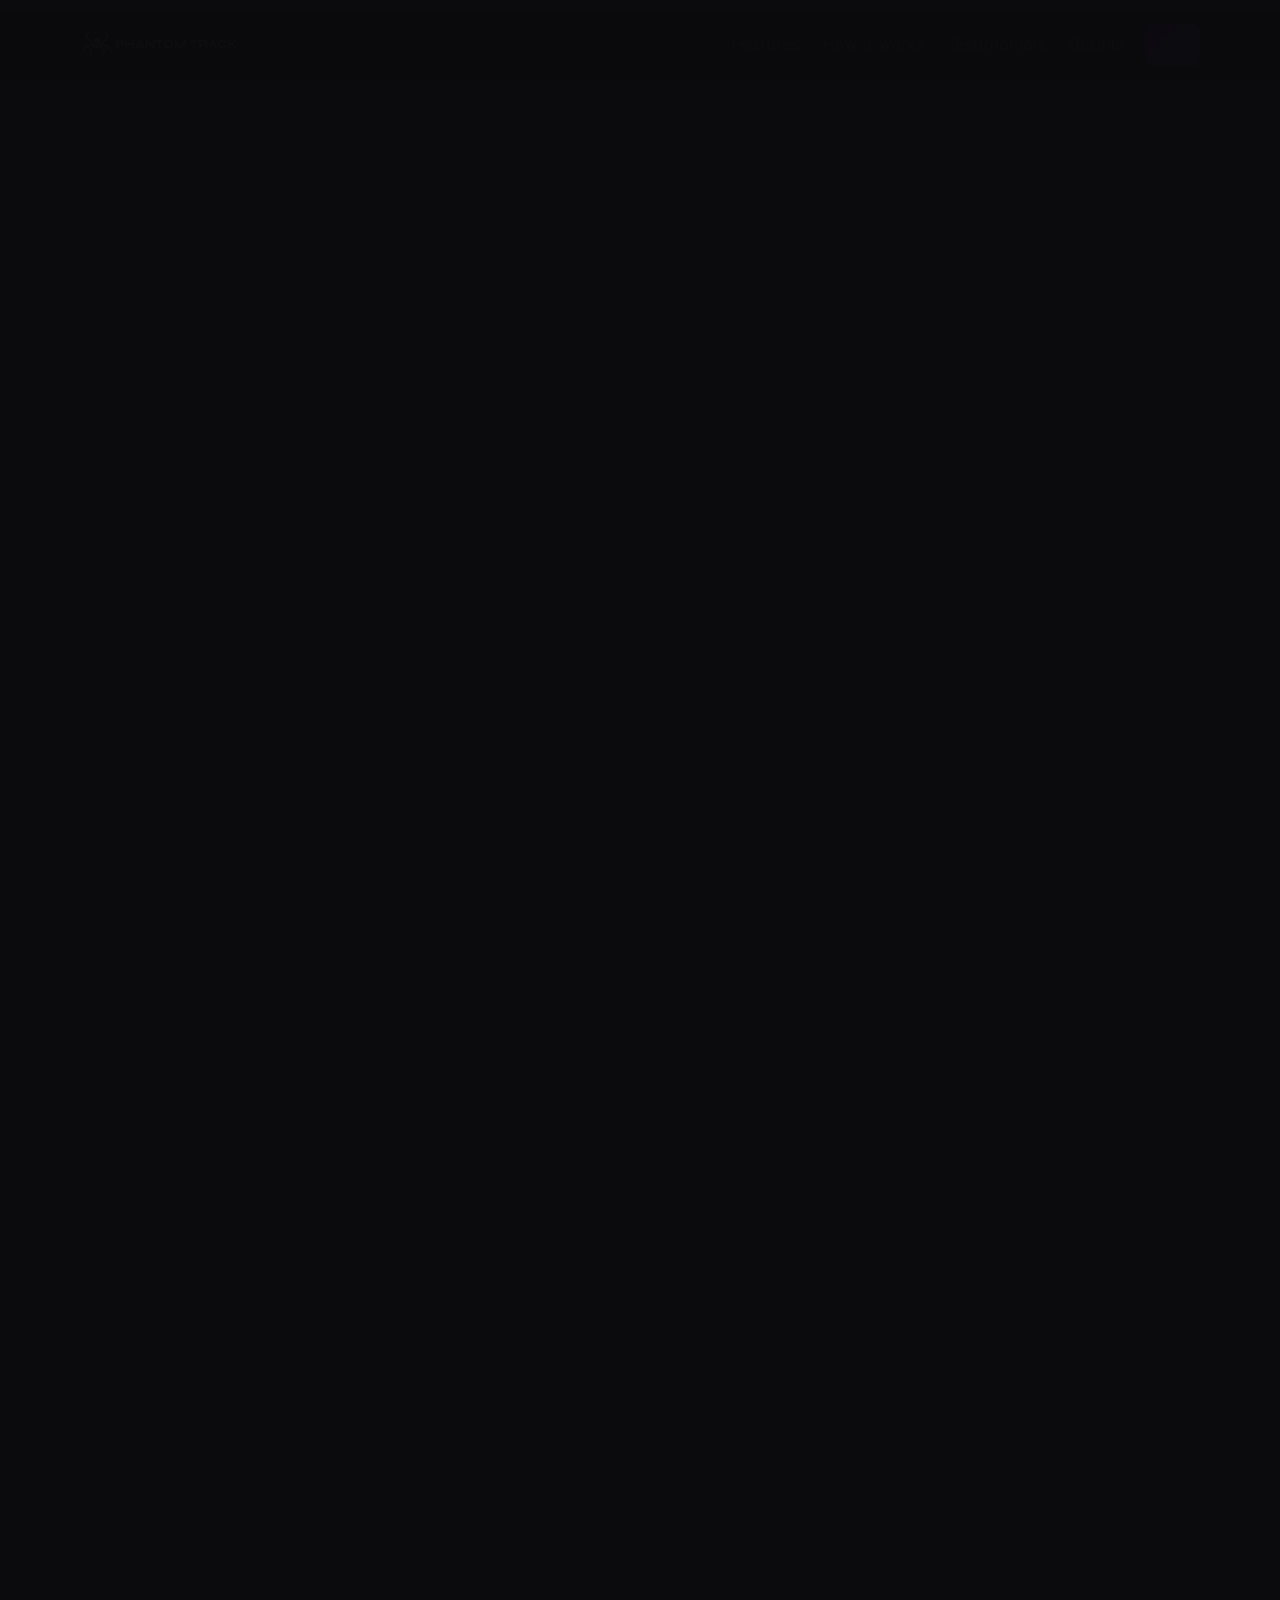
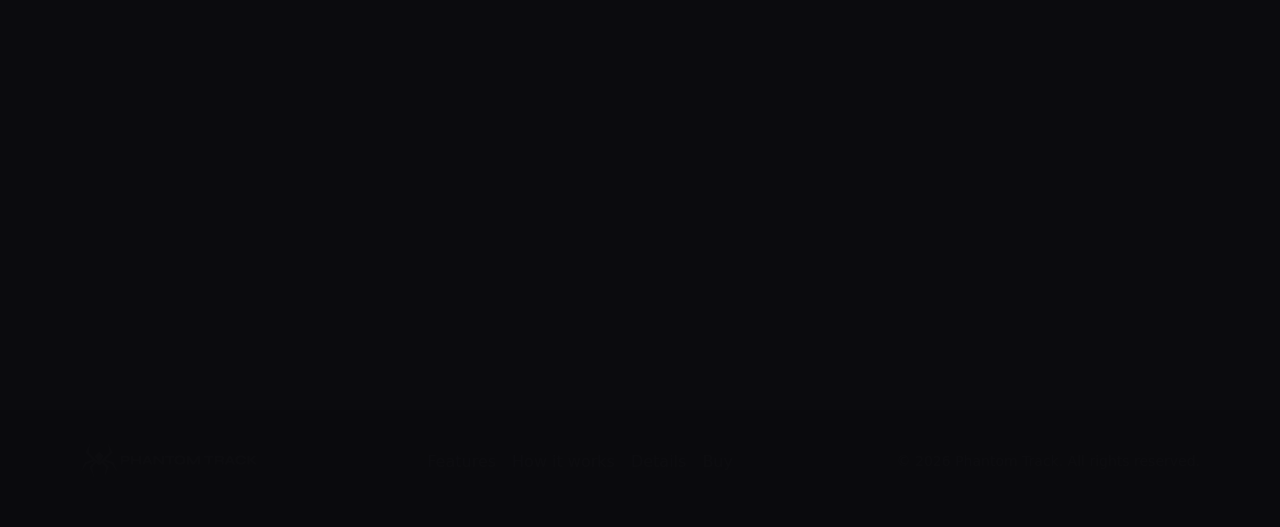
<file: product.html>
<!DOCTYPE html>
<html lang="en">

<head>
    <meta charset="utf-8">
    <meta name="viewport" content="width=device-width, initial-scale=1">
    <title>Phantom Tracker Pro — Product</title>
    <meta name="description" content="Shop PHANTOM TRACK. Elite soccer tracking with real-time performance metrics.">
    <meta name="theme-color" content="#7D2AE8">
    <link rel="icon" href="./JustFavicon.svg" type="image/svg+xml">
    <link rel="preconnect" href="https://fonts.googleapis.com">
    <link rel="preconnect" href="https://fonts.gstatic.com" crossorigin>
    <link href="https://fonts.googleapis.com/css2?family=Inter:wght@300;400;500;600;700;800&display=swap"
        rel="stylesheet">
    <meta http-equiv="refresh" content="0; url=./phantomtrack/">
    <link rel="stylesheet" href="./styles.css">
</head>

<body>
    <header class="site-header" data-header>
        <div class="container nav">
            <a class="brand" href="/" aria-label="PHANTOM TRACK home">
                <img src="./PhantomTrackWebLogo.png" alt="PHANTOM TRACK" class="brand-logo">
            </a>
            <button class="nav-toggle" aria-label="Open menu" aria-expanded="false" data-nav-toggle>
                <span></span><span></span><span></span>
            </button>
            <nav class="nav-links" data-nav>
                <a href="/#features">Features</a>
                <a href="/#how">How it works</a>
                <a href="/#testimonials">Testimonials</a>
                <a href="#details">Details</a>
                <a href="#buy" class="btn btn-primary btn-sm">Buy</a>
            </nav>
        </div>
    </header>

    <main class="product" id="top">
        <section class="section">
            <div class="container product-grid">
                <div class="product-gallery">
                    <div class="product-main" data-lightbox-trigger>
                        <img src="./ProductImage1.png" alt="PHANTOM TRACK" class="product-main-image" data-main-image>
                    </div>
                    <div class="product-thumbs" data-thumbs>
                        <button class="thumb is-active" data-thumb="img1" aria-label="View image 1">
                            <img src="./ProductImage1.png" alt="PHANTOM TRACK product view 1" class="thumb-img">
                        </button>
                        <button class="thumb" data-thumb="img2" aria-label="View image 2">
                            <img src="./ProductImage2.png" alt="PHANTOM TRACK product view 2" class="thumb-img">
                        </button>
                        <button class="thumb" data-thumb="img3" aria-label="View image 3">
                            <img src="./ProductImage3.png" alt="PHANTOM TRACK product view 3" class="thumb-img">
                        </button>
                    </div>
                </div>

                <div class="product-details" id="details">
                    <h1 class="product-title">Phantom Tracker Pro</h1>
                    <div class="product-meta">
                        <div class="rating" aria-label="Rated 5 out of 5">
                            <span>★★★★★</span>
                            <span class="muted">5.0 (5)</span>
                        </div>
                    </div>
                    <p class="product-price"><span class="currency">$</span>119.99</p>
                    <p class="product-stock">
                        <span class="sold">5 sold</span> • <span class="out-of-stock">Currently out of stock</span>
                    </p>
                    <p class="product-desc">Elite soccer tracker with real‑time speed, distance, sprints, and heatmaps.
                        Ultra‑light hardware with a pro‑grade app for actionable insights.</p>

                    <div class="product-options">
                        <div class="option">
                            <label class="option-label">Size</label>
                            <div class="size-buttons" data-sizes>
                                <button class="size-btn" data-size="S">S</button>
                                <button class="size-btn is-selected" data-size="M">M</button>
                                <button class="size-btn" data-size="L">L</button>
                            </div>
                        </div>
                    </div>

                    <div id="buy" class="buy-cta">
                        <button class="btn btn-primary btn-lg" style="opacity: 0.6; cursor: not-allowed;" disabled>Out
                            of Stock</button>
                    </div>

                    <ul class="bullets">
                        <li>Real‑time metrics, AI movement analysis</li>
                        <li>IP67, 10‑hour battery, USB‑C fast charge</li>
                        <li>Includes device, sleeve, cable, app access</li>
                    </ul>

                    <div class="shipping">
                        <span>Free shipping</span>
                        <span>30‑day returns</span>
                        <span>2‑year warranty</span>
                    </div>

                    <div class="faq compact" data-accordion>
                        <details>
                            <summary>What’s in the box?</summary>
                            <p>PHANTOM TRACK device, compression sleeve, USB‑C cable, quick start.</p>
                        </details>
                        <details>
                            <summary>Compatibility</summary>
                            <p>iOS 15+ and Android 10+. Bluetooth LE required.</p>
                        </details>
                    </div>
                </div>
            </div>
        </section>

        <section class="section section-alt">
            <div class="container">
                <h2 class="section-title">Product details</h2>
                <div class="specs two-col">
                    <ul class="spec-list">
                        <li><strong>Sensors:</strong> 6‑axis IMU, GNSS, barometer</li>
                        <li><strong>Connectivity:</strong> Bluetooth LE, USB‑C</li>
                        <li><strong>Resistance:</strong> IP67 water & sweat</li>
                        <li><strong>Battery:</strong> 10h active, 2h fast charge</li>
                    </ul>
                    <ul class="spec-list">
                        <li><strong>Dimensions:</strong> 2.5in × 2.5in</li>
                        <li><strong>Weight:</strong> 24g</li>
                        <li><strong>Materials:</strong> Polycarbonate, silicone</li>
                        <li><strong>App:</strong> iOS 15+, Android 10+</li>
                        <li><strong>Warranty:</strong> 2 years</li>
                    </ul>
                </div>
            </div>
        </section>

        <section class="section" id="reviews">
            <div class="container">
                <h2 class="section-title">Customer reviews</h2>
                <div class="reviews-grid">
                    <div class="review">
                        <div class="review-header">
                            <div class="review-name">Alex M.</div>
                            <div class="review-rating">★★★★★</div>
                        </div>
                        <p class="review-text">"this thing is sick tbh. didnt even feel it during practice. stats are
                            fire🔥"</p>
                        <p class="review-date">Verified Purchase • 2 days ago</p>
                    </div>
                    <div class="review">
                        <div class="review-header">
                            <div class="review-name">Luca T.</div>
                            <div class="review-rating">★★★★★</div>
                        </div>
                        <p class="review-text">"helped me figure out
                            why im slow lmao"</p>
                        <p class="review-date">Verified Purchase • 5 days ago</p>
                    </div>
                    <div class="review">
                        <div class="review-header">
                            <div class="review-name">Sam T.</div>
                            <div class="review-rating">★★★★★</div>
                        </div>
                        <p class="review-text">"setup took like 2 min. app is easy to use. my stats keep going up each
                            week so thats cool"</p>
                        <p class="review-date">Verified Purchase • 1 week ago</p>
                    </div>
                    <div class="review">
                        <div class="review-header">
                            <div class="review-name">Taylor R.</div>
                            <div class="review-rating">★★★★★</div>
                        </div>
                        <p class="review-text">"battery is solid lasts all practice. me and my boys all got one and its
                            helped us big time"</p>
                        <p class="review-date">Verified Purchase • 1 week ago</p>
                    </div>
                    <div class="review">
                        <div class="review-header">
                            <div class="review-name">Morgan L.</div>
                            <div class="review-rating">★★★★★</div>
                        </div>
                        <p class="review-text">"its small af and the heatmap thing is actually insane. u can see exactly
                            where u run its wild"</p>
                        <p class="review-date">Verified Purchase • 2 weeks ago</p>
                    </div>
                </div>
            </div>
        </section>
    </main>

    <footer class="site-footer">
        <div class="container footer-grid">
            <div class="foot-brand">
                <img src="./PhantomTrackWebLogo.png" alt="PHANTOM TRACK" class="brand-logo-footer">
            </div>
            <nav class="foot-links">
                <a href="/#features">Features</a>
                <a href="/#how">How it works</a>
                <a href="#details">Details</a>
                <a href="#buy">Buy</a>
            </nav>
            <p class="legal">© <span data-year></span> Phantom Track. All rights reserved.</p>
        </div>
    </footer>

    <!-- Lightbox -->
    <div class="lightbox hidden" data-lightbox>
        <button class="lightbox-close" data-lightbox-close aria-label="Close">✕</button>
        <div class="lightbox-body">
            <div class="lightbox-img img-1" data-lightbox-img></div>
        </div>
    </div>

    <script src="./script.js" defer></script>
</body>

</html>
</file>
<file: styles.css>
/* Base */
:root {
    --purple: #7D2AE8;
    --purple-600: #6a20d4;
    --purple-400: #9963ee;
    --bg: #0b0b0e;
    --surface: #111114;
    --muted: #b7b7c1;
    --text: #e9e9ef;
    --success: #22c55e;
    --shadow: 0 10px 30px rgba(0, 0, 0, 0.5);
}

* {
    box-sizing: border-box;
}

html,
body {
    height: 100%;
}

body {
    margin: 0;
    font-family: 'Inter', system-ui, -apple-system, Segoe UI, Roboto, Ubuntu, 'Helvetica Neue', Arial, 'Noto Sans', 'Apple Color Emoji', 'Segoe UI Emoji';
    background: var(--bg);
    color: var(--text);
    line-height: 1.6;
    -webkit-font-smoothing: antialiased;
    -moz-osx-font-smoothing: grayscale;
    opacity: 0;
    animation: fadeIn 0.6s ease-in-out forwards;
}

@keyframes fadeIn {
    from {
        opacity: 0;
        transform: translateY(10px);
    }

    to {
        opacity: 1;
        transform: translateY(0);
    }
}

.container {
    width: min(1120px, 92%);
    margin: 0 auto;
}

/* Header */
.site-header {
    position: sticky;
    top: 0;
    z-index: 40;
    background: rgba(11, 11, 14, 0.6);
    backdrop-filter: saturate(140%) blur(10px);
    border-bottom: 1px solid rgba(255, 255, 255, 0.06);
}

.nav {
    display: flex;
    align-items: center;
    justify-content: space-between;
    padding: 14px 0;
}

.brand {
    display: inline-flex;
    align-items: center;
    color: var(--text);
    text-decoration: none;
}

.brand-logo {
    height: 32px;
    width: auto;
    display: block;
}

.brand-logo-footer {
    height: 36px;
    width: auto;
    opacity: 0.7;
    display: block;
}

.nav-links {
    display: flex;
    gap: 22px;
    align-items: center;
}

.nav-links a {
    color: var(--muted);
    text-decoration: none;
    font-weight: 500;
}

.nav-links a:hover {
    color: var(--text);
}

.nav-toggle {
    display: none;
    background: none;
    border: 0;
    padding: 8px;
    cursor: pointer;
}

.nav-toggle span {
    display: block;
    width: 22px;
    height: 2px;
    background: var(--text);
    margin: 5px 0;
    transition: transform .2s ease;
}

/* Buttons */
.btn {
    display: inline-flex;
    align-items: center;
    justify-content: center;
    gap: 10px;
    text-decoration: none;
    border-radius: 10px;
    border: 1px solid rgba(255, 255, 255, 0.08);
    padding: 12px 18px;
    color: var(--text);
    transition: all 0.3s cubic-bezier(0.4, 0, 0.2, 1);
}

.btn:hover {
    transform: translateY(-1px);
}

.btn-primary {
    background: linear-gradient(135deg, var(--purple), var(--purple-400));
    color: white;
    border: none;
    box-shadow: 0 12px 24px rgba(125, 42, 232, 0.25);
}

.btn-ghost {
    background: transparent;
    color: var(--text);
}

.btn-sm {
    padding: 8px 12px;
    border-radius: 8px;
}

.btn-lg {
    padding: 14px 22px;
    font-weight: 700;
}

/* Sections */
.section {
    padding: 72px 0;
    animation: fadeInUp 0.8s ease-out backwards;
}

@keyframes fadeInUp {
    from {
        opacity: 0;
        transform: translateY(30px);
    }

    to {
        opacity: 1;
        transform: translateY(0);
    }
}

.section-alt {
    background: var(--surface);
    border-top: 1px solid rgba(255, 255, 255, 0.06);
    border-bottom: 1px solid rgba(255, 255, 255, 0.06);
}

.section-title {
    font-size: 34px;
    line-height: 1.2;
    margin: 0 0 12px;
    letter-spacing: -0.01em;
}

.section-subtitle {
    margin: 0 0 28px;
    color: var(--muted);
}

/* Hero */
.hero {
    padding: 96px 0 72px;
    background: radial-gradient(1200px 500px at 70% -10%, rgba(125, 42, 232, 0.35), transparent 60%);
}

.hero-grid {
    display: grid;
    grid-template-columns: 1.2fr 1fr;
    gap: 40px;
    align-items: center;
}

.hero-copy .lead {
    color: var(--muted);
    margin: 14px 0 22px;
    font-size: 18px;
}

.gradient-text {
    background: linear-gradient(135deg, #fff, #c8bff0 30%, var(--purple) 90%);
    -webkit-background-clip: text;
    background-clip: text;
    color: transparent;
    font-size: 52px;
    font-weight: 800;
    letter-spacing: -0.02em;
}

.cta {
    display: flex;
    gap: 14px;
    margin: 8px 0 16px;
}

.hero-highlights {
    list-style: none;
    padding: 0;
    margin: 8px 0 0;
    display: flex;
    gap: 18px;
    color: var(--muted);
    flex-wrap: wrap;
}

.hero-highlights li::before {
    content: "✓";
    color: var(--success);
    margin-right: 8px;
}

.hero-media {
    display: grid;
    place-items: center;
    position: relative;
}

.hero-product-image {
    position: relative;
    width: 100%;
    max-width: 500px;
    animation: floatProduct 3s ease-in-out infinite;
}

@keyframes floatProduct {

    0%,
    100% {
        transform: translateY(0px);
    }

    50% {
        transform: translateY(-20px);
    }
}

.product-hero-img {
    width: 100%;
    height: auto;
    display: block;
    filter: drop-shadow(0 20px 40px rgba(125, 42, 232, 0.3));
}

.device-card {
    position: relative;
    width: 100%;
    max-width: 440px;
    aspect-ratio: 5/7;
    border-radius: 22px;
    background: linear-gradient(180deg, #0f0f14, #17171c);
    box-shadow: var(--shadow);
    overflow: hidden;
    border: 1px solid rgba(255, 255, 255, 0.06);
}

.device-shadow {
    position: absolute;
    inset: 20% 10% -10% 10%;
    background: radial-gradient(60% 40% at 50% 40%, rgba(125, 42, 232, 0.35), transparent);
    filter: blur(12px);
}

.device {
    position: absolute;
    inset: 18% 18% 18% 18%;
    background: linear-gradient(160deg, #0b0b0e 0%, #0f0f14 60%, #1a1a22 100%);
    border-radius: 18px;
    border: 1px solid rgba(255, 255, 255, 0.08);
}

.glow {
    position: absolute;
    inset: auto -20% -15% -20%;
    height: 40%;
    background: radial-gradient(60% 70% at 50% 0%, rgba(125, 42, 232, 0.6), transparent);
    filter: blur(28px);
}

/* Features */
.features-grid {
    display: grid;
    grid-template-columns: repeat(3, 1fr);
    gap: 18px;
}

.feature {
    background: #0e0e12;
    border: 1px solid rgba(255, 255, 255, 0.06);
    border-radius: 14px;
    padding: 18px;
    transition: transform .2s ease, border-color .2s ease;
}

.feature:hover {
    transform: translateY(-3px);
    border-color: rgba(125, 42, 232, 0.55);
}

.feature .icon {
    font-size: 22px;
    margin-bottom: 10px;
    color: var(--purple-400);
}

.feature h3 {
    margin: 6px 0 6px;
    font-size: 18px;
}

.feature p {
    margin: 0;
    color: var(--muted);
}

/* Steps */
.steps {
    display: grid;
    grid-template-columns: repeat(3, 1fr);
    gap: 18px;
}

.step {
    background: #0e0e12;
    border: 1px solid rgba(255, 255, 255, 0.06);
    border-radius: 14px;
    padding: 18px;
    position: relative;
}

.step-num {
    position: absolute;
    top: 12px;
    right: 12px;
    width: 28px;
    height: 28px;
    border-radius: 8px;
    display: grid;
    place-items: center;
    background: rgba(125, 42, 232, 0.15);
    color: var(--purple-400);
    font-weight: 700;
}

.step h3 {
    margin: 6px 0 8px;
}

.step p {
    margin: 0;
    color: var(--muted);
}

/* Slider */
.slider {
    position: relative;
    overflow: hidden;
}

.slides {
    display: flex;
    gap: 16px;
    scroll-snap-type: x mandatory;
    overflow-x: auto;
    padding-bottom: 8px;
}

.slides::-webkit-scrollbar {
    height: 6px;
}

.slides::-webkit-scrollbar-thumb {
    background: rgba(125, 42, 232, 0.5);
    border-radius: 10px;
}

.testimonial {
    min-width: 70%;
    scroll-snap-align: start;
    background: #0e0e12;
    border: 1px solid rgba(255, 255, 255, 0.06);
    border-radius: 14px;
    padding: 18px;
}

.testimonial blockquote {
    margin: 0 0 10px;
    font-size: 18px;
    line-height: 1.5;
}

.testimonial figcaption {
    color: var(--muted);
}

.slider-controls {
    position: absolute;
    right: 8px;
    top: -52px;
    display: flex;
    gap: 8px;
}

.slider-btn {
    background: #15151a;
    border: 1px solid rgba(255, 255, 255, 0.08);
    color: var(--text);
    border-radius: 10px;
    padding: 8px 10px;
    cursor: pointer;
}

.slider-btn:hover {
    background: #1b1b22;
}

/* Specs */
.specs {
    display: grid;
    grid-template-columns: 1fr;
    gap: 10px;
}

.spec-list {
    list-style: none;
    margin: 0;
    padding: 0;
    display: grid;
    grid-template-columns: repeat(2, 1fr);
    gap: 10px;
}

.spec-list li {
    background: #0e0e12;
    border: 1px solid rgba(255, 255, 255, 0.06);
    border-radius: 12px;
    padding: 12px 14px;
}

/* Pricing */
.pricing {
    display: grid;
    place-items: center;
}

.price-card {
    text-align: center;
    background: linear-gradient(180deg, #0e0e12, #0b0b0e);
    border: 1px solid rgba(255, 255, 255, 0.06);
    border-radius: 18px;
    padding: 24px;
    max-width: 520px;
    width: 100%;
}

.price {
    font-size: 56px;
    margin: 6px 0 12px;
    letter-spacing: -0.02em;
}

.currency {
    font-size: 24px;
    color: var(--muted);
    margin-right: 4px;
}

.included {
    list-style: none;
    margin: 0 0 18px;
    padding: 0;
    color: var(--muted);
    display: grid;
    gap: 8px;
}

.fine {
    color: var(--muted);
    font-size: 14px;
    margin-top: 12px;
}

/* FAQ */
.faq details {
    background: #0e0e12;
    border: 1px solid rgba(255, 255, 255, 0.06);
    border-radius: 12px;
    padding: 14px 16px;
    margin-bottom: 10px;
}

.faq summary {
    cursor: pointer;
    font-weight: 600;
}

.faq p {
    color: var(--muted);
}

/* Footer */
.site-footer {
    padding: 32px 0 48px;
    border-top: 1px solid rgba(255, 255, 255, 0.06);
    background: #0b0b0e;
}

.footer-grid {
    display: grid;
    grid-template-columns: auto 1fr auto;
    align-items: center;
    gap: 20px;
}

.foot-brand {
    display: flex;
    align-items: center;
}

.foot-links {
    display: flex;
    gap: 16px;
    justify-self: center;
}

.foot-links a {
    color: var(--muted);
    text-decoration: none;
}

.foot-links a:hover {
    color: var(--text);
}

.legal {
    color: var(--muted);
    margin: 0;
    font-size: 14px;
    justify-self: end;
}

/* Product Page */
.product-grid {
    display: grid;
    grid-template-columns: 1.1fr 1fr;
    gap: 28px;
    align-items: start;
}

.product-gallery {
    position: relative;
}

.product-main {
    background: #0e0e12;
    border: 1px solid rgba(255, 255, 255, 0.06);
    border-radius: 16px;
    padding: 12px;
}

.product-main-image {
    width: 100%;
    height: auto;
    display: block;
    border-radius: 12px;
}

.product-main .img {
    width: 100%;
    aspect-ratio: 4/3;
    border-radius: 12px;
    background: #111114;
    position: relative;
    overflow: hidden;
}

.product-thumbs {
    display: grid;
    grid-template-columns: repeat(4, 1fr);
    gap: 10px;
    margin-top: 10px;
}

.thumb {
    border: 1px solid rgba(255, 255, 255, 0.06);
    background: #0e0e12;
    padding: 6px;
    border-radius: 10px;
    cursor: pointer;
}

.thumb.is-active {
    border-color: rgba(125, 42, 232, 0.55);
}

.thumb-img {
    display: block;
    width: 100%;
    height: auto;
    aspect-ratio: 1;
    border-radius: 8px;
    object-fit: cover;
}

.thumb .img {
    display: block;
    width: 100%;
    aspect-ratio: 1;
    border-radius: 8px;
    background: #111114;
}

/* Image placeholder variants */
.img-1 {
    background: linear-gradient(135deg, #151520, #0f0f14);
    position: relative;
}

.img-1::after {
    content: "PHANTOM TRACK";
    position: absolute;
    inset: auto 12px 12px auto;
    color: rgba(255, 255, 255, 0.25);
    font-weight: 800;
    letter-spacing: 0.08em;
}

.img-2 {
    background: radial-gradient(60% 80% at 40% 40%, rgba(125, 42, 232, 0.4), #0f0f14 70%);
}

.img-3 {
    background: linear-gradient(160deg, #0b0b0e, #14141c);
}

.img-4 {
    background: radial-gradient(40% 40% at 60% 60%, rgba(153, 99, 238, 0.5), #111114 70%);
}

.product-title {
    font-size: 32px;
    margin: 0 0 6px;
}

.product-meta {
    color: var(--muted);
    margin-bottom: 10px;
}

.rating span:first-child {
    color: #ffcc4d;
    margin-right: 6px;
}

.product-price {
    font-size: 44px;
    margin: 10px 0;
    letter-spacing: -0.02em;
}

.product-desc {
    color: var(--muted);
    margin: 0 0 16px;
}

.product-options {
    display: grid;
    gap: 12px;
    margin: 16px 0;
}

.option-label {
    display: block;
    font-weight: 600;
    margin-bottom: 6px;
}

.size-buttons {
    display: flex;
    gap: 10px;
}

.size-btn {
    min-width: 48px;
    padding: 10px 16px;
    border-radius: 8px;
    border: 1px solid rgba(255, 255, 255, 0.08);
    background: #15151a;
    color: var(--text);
    font-weight: 600;
    cursor: pointer;
    transition: all 0.2s ease;
}

.size-btn:hover {
    border-color: rgba(125, 42, 232, 0.5);
    background: #1a1a22;
}

.size-btn.is-selected {
    border-color: var(--purple-400);
    background: rgba(125, 42, 232, 0.15);
    color: var(--purple-400);
}

.qty {
    display: inline-flex;
    align-items: center;
    border: 1px solid rgba(255, 255, 255, 0.08);
    border-radius: 10px;
}

.qty-btn {
    background: #15151a;
    color: var(--text);
    border: 0;
    padding: 8px 12px;
    cursor: pointer;
}

.qty-input {
    width: 56px;
    background: transparent;
    color: var(--text);
    border: 0;
    text-align: center;
    font-size: 16px;
    padding: 8px;
}

.buy-cta {
    display: flex;
    gap: 10px;
    margin: 12px 0 6px;
}

.bullets {
    list-style: none;
    padding: 0;
    margin: 10px 0;
    color: var(--muted);
    display: grid;
    gap: 6px;
}

.bullets li::before {
    content: "✓";
    color: var(--success);
    margin-right: 8px;
}

.shipping {
    display: flex;
    gap: 16px;
    color: var(--muted);
    font-size: 14px;
    margin-top: 8px;
}

/* Lightbox */
.lightbox {
    position: fixed;
    inset: 0;
    background: rgba(0, 0, 0, 0.8);
    display: grid;
    place-items: center;
    z-index: 100;
}

.lightbox.hidden {
    display: none;
}

.lightbox-body {
    width: min(1000px, 92%);
}

.lightbox-img {
    width: 100%;
    aspect-ratio: 16/10;
    border-radius: 12px;
}

.lightbox-close {
    position: fixed;
    top: 16px;
    right: 16px;
    background: #15151a;
    color: var(--text);
    border: 1px solid rgba(255, 255, 255, 0.12);
    border-radius: 10px;
    padding: 8px 10px;
    cursor: pointer;
}

/* Responsive */
@media (max-width: 960px) {
    .hero-grid {
        grid-template-columns: 1fr;
    }

    .device-card {
        max-width: 520px;
    }

    .features-grid {
        grid-template-columns: repeat(2, 1fr);
    }

    .steps {
        grid-template-columns: 1fr;
    }

    .spec-list {
        grid-template-columns: 1fr;
    }

    .product-grid {
        grid-template-columns: 1fr;
    }
}

@media (max-width: 760px) {
    .container {
        width: 90%;
    }

    .section {
        padding: 48px 0;
    }

    .section-title {
        font-size: 28px;
    }

    .gradient-text {
        font-size: 36px;
    }

    .hero-copy .lead {
        font-size: 16px;
    }

    .cta {
        flex-direction: column;
        gap: 10px;
    }

    .hero-highlights {
        font-size: 14px;
    }

    .nav-toggle {
        display: inline-block;
    }

    .nav-links {
        position: absolute;
        right: 4%;
        top: 58px;
        background: #0e0e12;
        border: 1px solid rgba(255, 255, 255, 0.06);
        border-radius: 12px;
        padding: 10px;
        display: none;
        flex-direction: column;
        gap: 6px;
    }

    .nav-links a {
        padding: 8px 10px;
        border-radius: 8px;
    }

    .nav-links.show {
        display: flex;
    }

    .testimonial {
        min-width: 86%;
    }

    .features-grid {
        grid-template-columns: 1fr;
        gap: 12px;
    }

    .steps {
        gap: 12px;
    }

    .product-thumbs {
        grid-template-columns: repeat(3, 1fr);
    }

    .size-buttons {
        gap: 8px;
    }

    .size-btn {
        min-width: 44px;
        padding: 8px 12px;
    }

    .buy-cta {
        flex-direction: column;
        width: 100%;
    }

    .buy-cta .btn {
        width: 100%;
    }

    .price-card {
        padding: 18px;
    }

    .product-price {
        font-size: 36px;
    }

    .reviews-grid {
        grid-template-columns: 1fr;
        gap: 12px;
    }

    .footer-grid {
        flex-direction: column;
        gap: 12px;
        text-align: center;
    }

    .foot-links {
        justify-content: center;
        flex-wrap: wrap;
    }

    .legal {
        position: static;
        transform: none;
        text-align: center;
        margin-top: 12px;
    }
}

/* Stock Info */
.stock-info,
.product-stock {
    text-align: center;
    margin: 8px 0 16px;
    color: var(--muted);
    font-size: 14px;
}

.sold {
    color: var(--success);
    font-weight: 600;
}

.out-of-stock {
    color: #f87171;
    font-weight: 600;
}

/* Reviews */
.reviews-grid {
    display: grid;
    grid-template-columns: repeat(auto-fit, minmax(300px, 1fr));
    gap: 18px;
    margin-top: 20px;
}

.review {
    background: #0e0e12;
    border: 1px solid rgba(255, 255, 255, 0.06);
    border-radius: 14px;
    padding: 18px;
}

.review-header {
    display: flex;
    justify-content: space-between;
    align-items: center;
    margin-bottom: 10px;
}

.review-name {
    font-weight: 600;
}

.review-rating {
    color: #ffcc4d;
    font-size: 14px;
}

.review-text {
    color: var(--muted);
    margin: 8px 0;
    line-height: 1.5;
}

.review-date {
    color: var(--muted);
    font-size: 13px;
    margin: 8px 0 0;
    opacity: 0.7;
}

/* Utilities */
.hidden {
    display: none !important;
}
</file>
